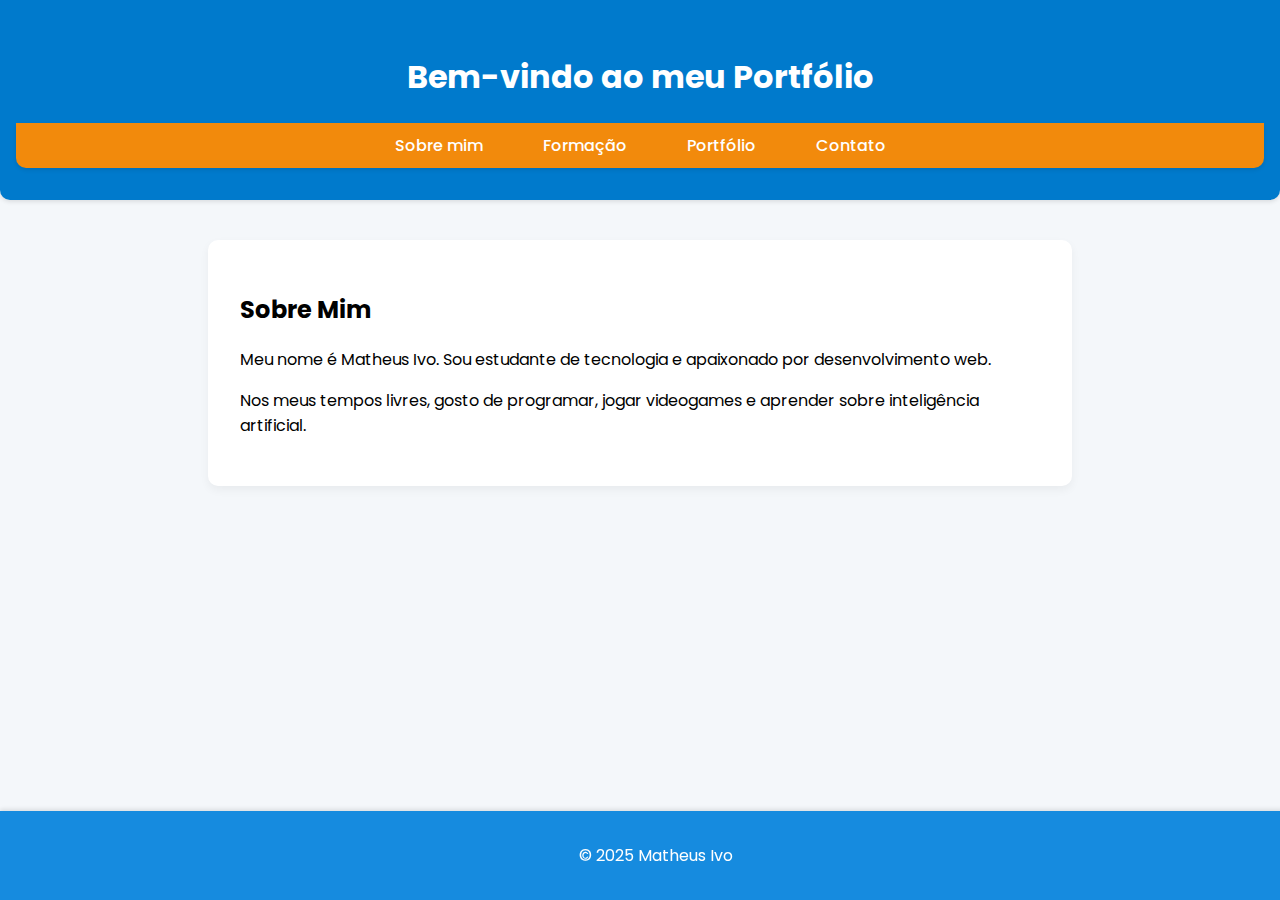
<file: MeuPortfolio/index.html>
<!DOCTYPE html>
<html lang="pt-br">
<head>
  <meta charset="UTF-8"> <!-- Define o conjunto de caracteres como UTF-8 -->
  <title>Sobre Mim</title> <!-- Título da aba do navegador -->
  <link rel="stylesheet" href="style.css"> <!-- Importa o arquivo de estilos CSS -->
</head>
<body>
  <header> <!-- Início do cabeçalho da página -->
    <h1>Bem-vindo ao meu Portfólio</h1> <!-- Título principal da página -->
    <nav> <!-- Menu de navegação -->
      <ul>
        <li><a href="index.html">Sobre mim</a></li> <!-- Link para a página "Sobre mim" -->
        <li><a href="formacao.html">Formação</a></li> <!-- Link para a página "Formação" -->
        <li><a href="portfolio.html">Portfólio</a></li> <!-- Link para a página "Portfólio" -->
        <li><a href="contato.html">Contato</a></li> <!-- Link para a página "Contato" -->
      </ul>
    </nav>
  </header>

  <main> <!-- Conteúdo principal da página -->
    <h2>Sobre Mim</h2> <!-- Título da seção -->
    <p>Meu nome é Matheus Ivo. Sou estudante de tecnologia e apaixonado por desenvolvimento web.</p> <!-- Apresentação pessoal -->
    <p>Nos meus tempos livres, gosto de programar, jogar videogames e aprender sobre inteligência artificial.</p> <!-- Interesses pessoais -->
  </main>

  <footer> <!-- Rodapé da página -->
    <p>© 2025 Matheus Ivo</p> <!-- Direitos autorais -->
  </footer>
</body>
</html>
</file>
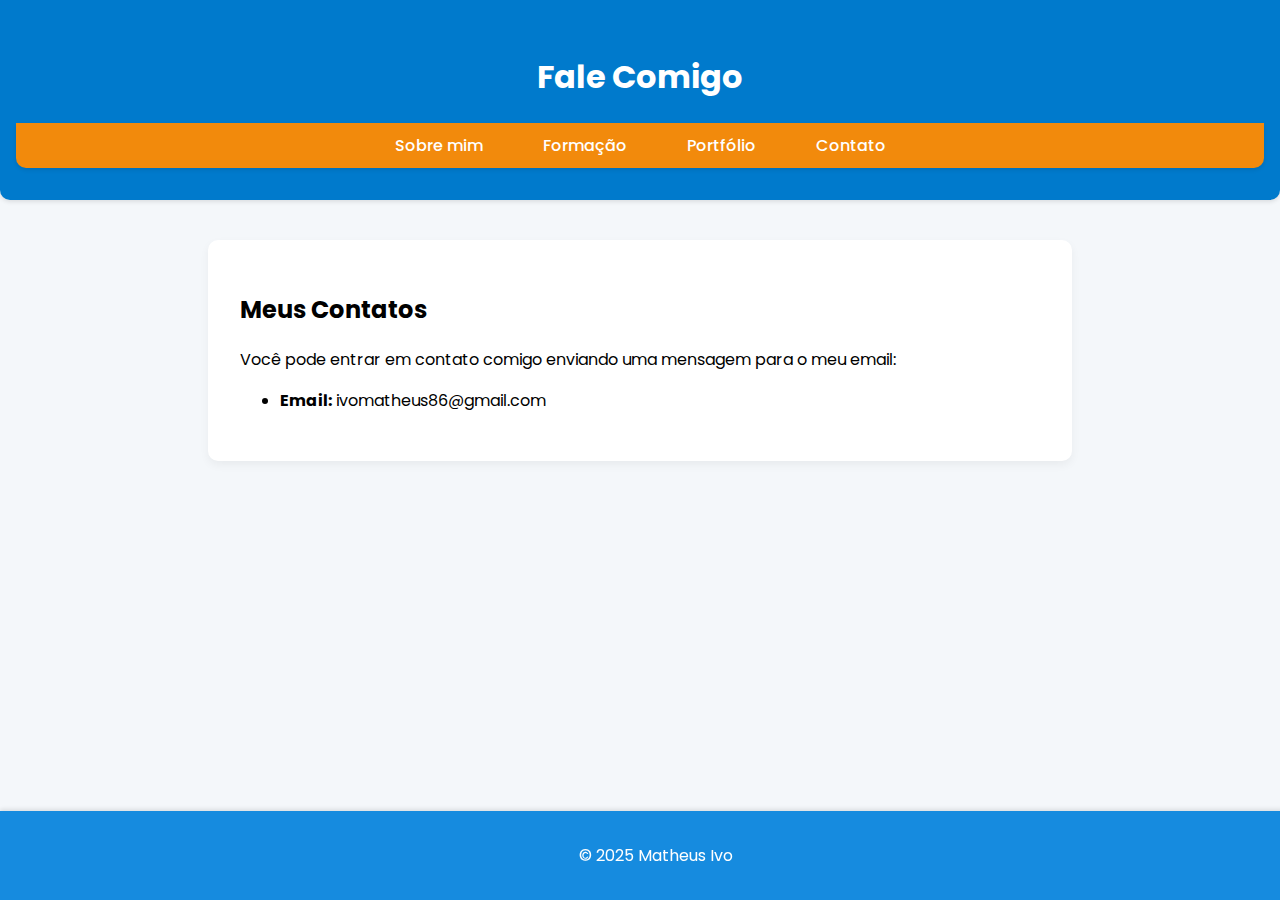
<file: MeuPortfolio/contado.html>
<!DOCTYPE html>
<html lang="pt-br">
<head>
  <meta charset="UTF-8"> <!-- Define o conjunto de caracteres como UTF-8 -->
  <title>Contato</title> <!-- Título da aba do navegador -->
  <link rel="stylesheet" href="style.css"> <!-- Link para o arquivo de estilos -->
</head>
<body>
  <header> <!-- Início do cabeçalho -->
    <h1>Fale Comigo</h1> <!-- Título principal da página -->
    <nav> <!-- Menu de navegação -->
      <ul>
        <li><a href="index.html">Sobre mim</a></li>
        <li><a href="formacao.html">Formação</a></li>
        <li><a href="portfolio.html">Portfólio</a></li>
        <li><a href="contato.html">Contato</a></li>
      </ul>
    </nav>
  </header>

  <main> <!-- Conteúdo principal da página -->
    <h2>Meus Contatos</h2> <!-- Subtítulo da seção -->
    <p>Você pode entrar em contato comigo enviando uma mensagem para o meu email:</p>
    
    <ul>
      <li><strong>Email:</strong> <a>ivomatheus86@gmail.com</a></li> <!-- Endereço de email de contato -->
    </ul>
  </main>

  <footer> <!-- Rodapé da página -->
    <p>© 2025 Matheus Ivo</p> <!-- Direitos autorais -->
  </footer>
</body>
</html>
</file>
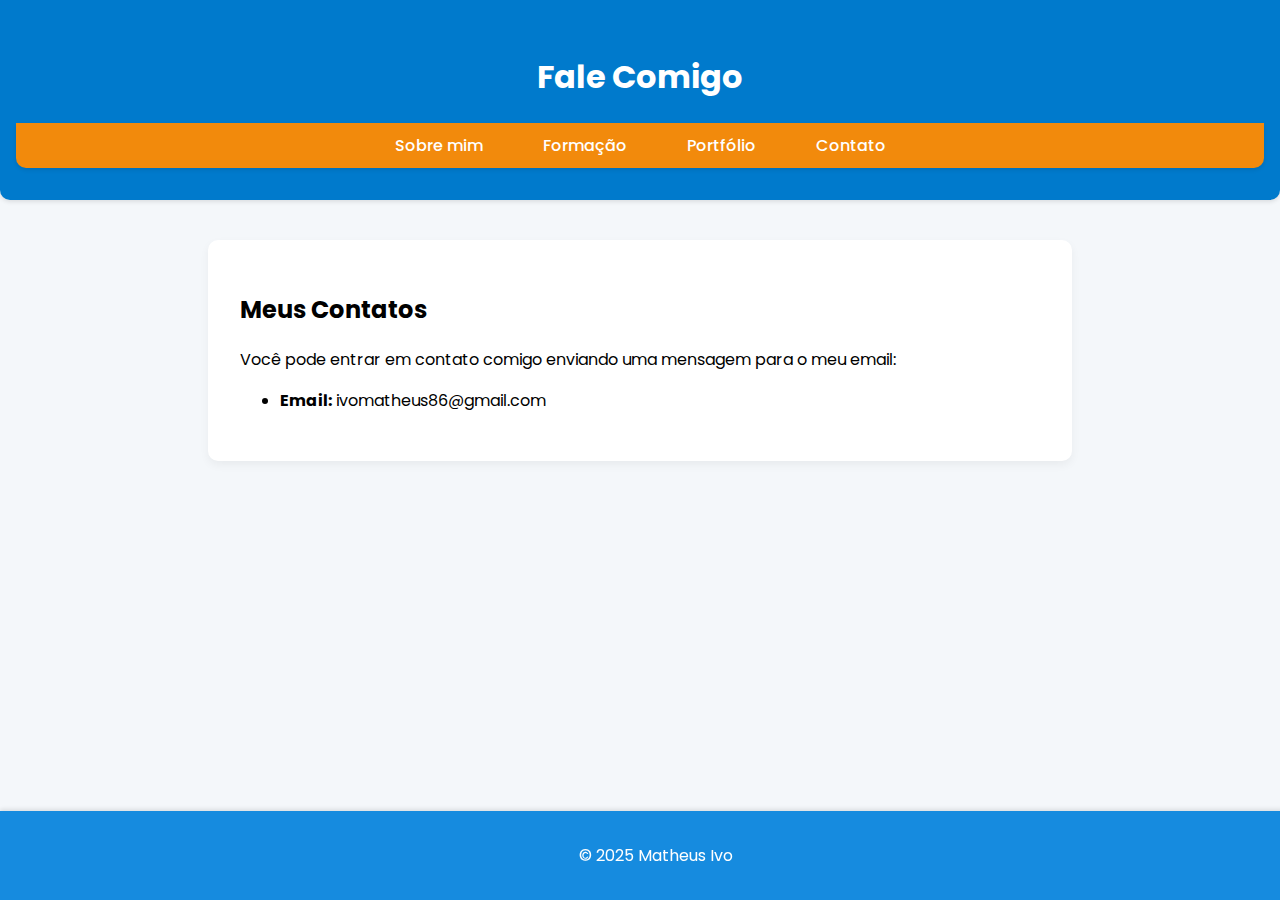
<file: MeuPortfolio/contato.html>
<!DOCTYPE html>
<html lang="pt-br">
<head>
  <meta charset="UTF-8"> <!-- Define o conjunto de caracteres como UTF-8 -->
  <title>Contato</title> <!-- Título da aba do navegador -->
  <link rel="stylesheet" href="style.css"> <!-- Link para o arquivo de estilos -->
</head>
<body>
  <header> <!-- Início do cabeçalho -->
    <h1>Fale Comigo</h1> <!-- Título principal da página -->
    <nav> <!-- Menu de navegação -->
      <ul>
        <li><a href="index.html">Sobre mim</a></li>
        <li><a href="formacao.html">Formação</a></li>
        <li><a href="portfolio.html">Portfólio</a></li>
        <li><a href="contato.html">Contato</a></li>
      </ul>
    </nav>
  </header>

  <main> <!-- Conteúdo principal da página -->
    <h2>Meus Contatos</h2> <!-- Subtítulo da seção -->
    <p>Você pode entrar em contato comigo enviando uma mensagem para o meu email:</p>
    
    <ul>
      <li><strong>Email:</strong> <a>ivomatheus86@gmail.com</a></li> <!-- Endereço de email de contato -->
    </ul>
  </main>

  <footer> <!-- Rodapé da página -->
    <p>© 2025 Matheus Ivo</p> <!-- Direitos autorais -->
  </footer>
</body>
</html>
</file>
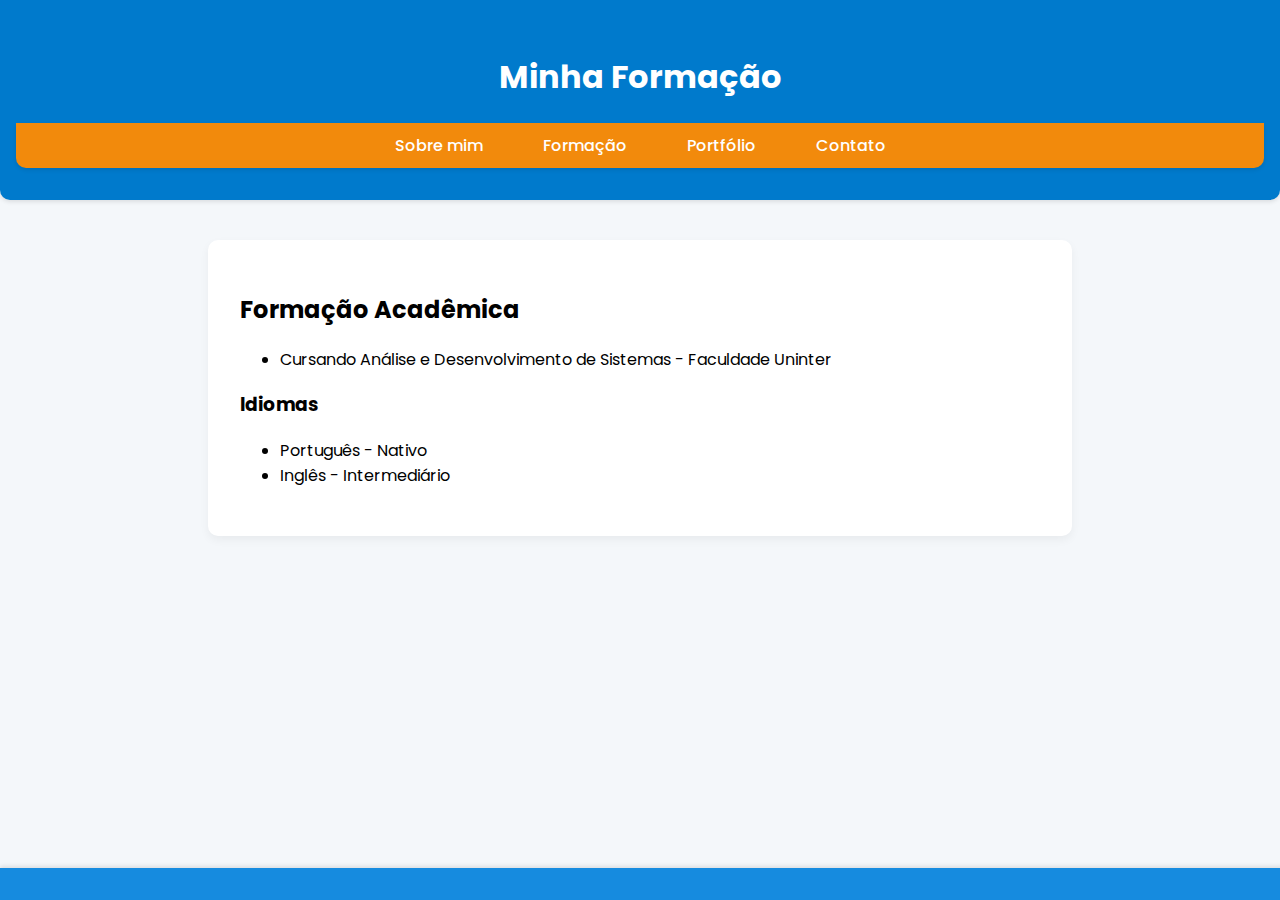
<file: MeuPortfolio/formacao.html>
<!DOCTYPE html>
<html lang="pt-br">
<head>
  <meta charset="UTF-8"> <!-- Define a codificação de caracteres -->
  <title>Formação</title> <!-- Título exibido na aba do navegador -->
  <link rel="stylesheet" href="style.css"> <!-- Link para o arquivo de estilo CSS -->
</head>
<body>
  <header> <!-- Cabeçalho da página -->
    <h1>Minha Formação</h1> <!-- Título principal da página -->
    <nav> <!-- Menu de navegação -->
      <ul>
        <li><a href="index.html">Sobre mim</a></li>
        <li><a href="formacao.html">Formação</a></li>
        <li><a href="portfolio.html">Portfólio</a></li>
        <li><a href="contato.html">Contato</a></li>
      </ul>
    </nav>
  </header>

  <main> <!-- Conteúdo principal -->
    <h2>Formação Acadêmica</h2> <!-- Seção de formação acadêmica -->
    <ul>
      <li>Cursando Análise e Desenvolvimento de Sistemas - Faculdade Uninter</li> <!-- Curso atual -->
    </ul>
    
    <h3>Idiomas</h3> <!-- Seção de idiomas -->
    <ul>
      <li>Português - Nativo</li> <!-- Idioma nativo -->
      <li>Inglês - Intermediário</li> <!-- Segundo idioma com nível -->
    </ul>
  </main>

  <footer> <!-- Rodapé da página -
</file>
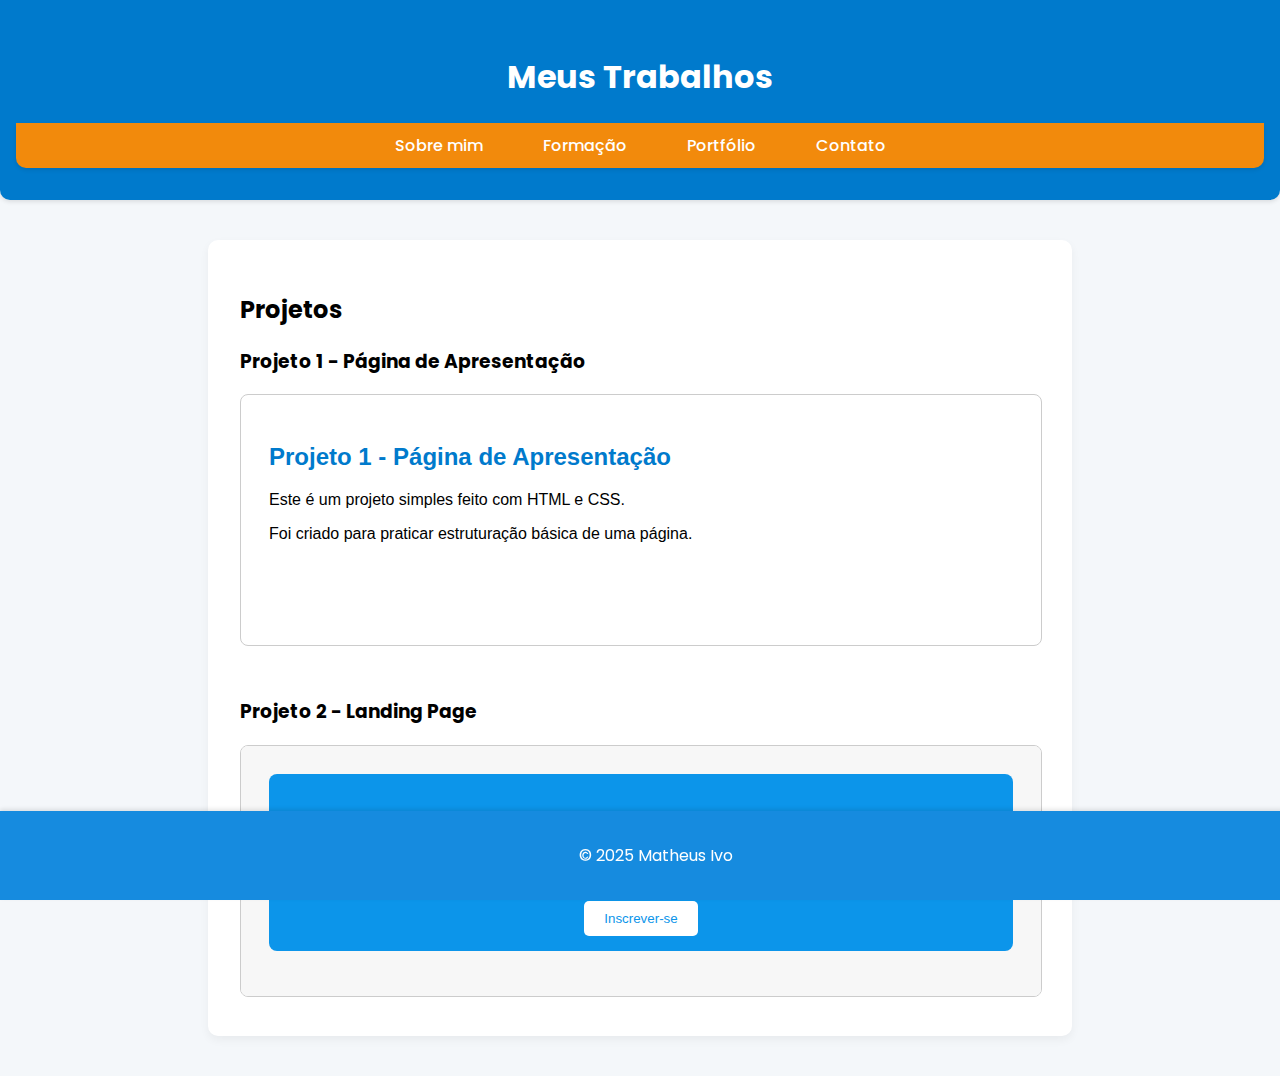
<file: MeuPortfolio/portfolio.html>
<!DOCTYPE html>
<html lang="pt-br">
<head>
  <meta charset="UTF-8"> <!-- Define a codificação de caracteres como UTF-8 -->
  <title>Portfólio</title> <!-- Título que aparece na aba do navegador -->
  <link rel="stylesheet" href="style.css"> <!-- Importa o arquivo de estilos CSS -->
</head>
<body>
  <header> <!-- Início do cabeçalho -->
    <h1>Meus Trabalhos</h1> <!-- Título principal da página -->
    <nav> <!-- Menu de navegação -->
      <ul>
        <li><a href="index.html">Sobre mim</a></li> <!-- Link para a página "Sobre mim" -->
        <li><a href="formacao.html">Formação</a></li> <!-- Link para a página "Formação" -->
        <li><a href="portfolio.html">Portfólio</a></li> <!-- Link para a página "Portfólio" -->
        <li><a href="contato.html">Contato</a></li> <!-- Link para a página "Contato" -->
      </ul>
    </nav>
  </header>

  <main> <!-- Conteúdo principal da página -->
    <h2>Projetos</h2> <!-- Título da seção de projetos -->

    <section> <!-- Primeiro projeto -->
      <h3>Projeto 1 - Página de Apresentação</h3>
      <!-- Exibe o conteúdo da página projeto1.html dentro da página atual -->
      <iframe src="projeto1.html" width="100%" height="250px" style="border:1px solid #ccc; border-radius: 8px;"></iframe>
    </section>
    <br> <!-- Espaço entre os projetos -->

    <section> <!-- Segundo projeto -->
      <h3>Projeto 2 - Landing Page</h3>
      <!-- Exibe o conteúdo da página projeto2.html dentro da página atual -->
      <iframe src="projeto2.html" width="100%" height="250px" style="border:1px solid #ccc; border-radius: 8px;"></iframe>
    </section>
  </main>

  <footer> <!-- Rodapé da página -->
    <p>© 2025 Matheus Ivo</p> <!-- Informação de direitos autorais -->
  </footer>
</body>
</html>
</file>
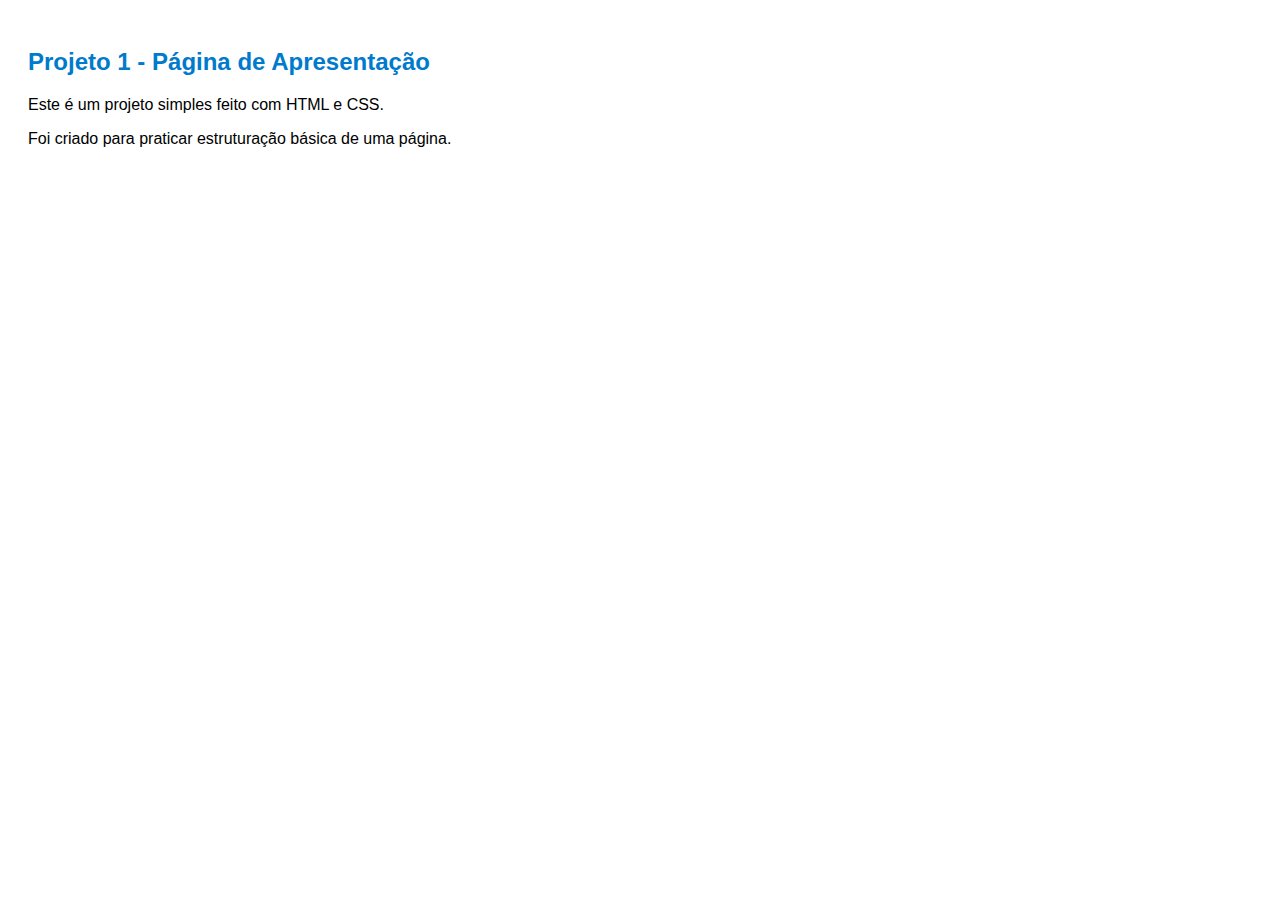
<file: MeuPortfolio/projeto1.html>
<!--projeto simples para o portfolio-->
<!DOCTYPE html>
<html lang="pt-br">
<head>
  <meta charset="UTF-8">
  <title>Projeto 1</title>
  <style>
    body {
      font-family: Arial, sans-serif;
      padding: 20px;
    }
    h2 {
      color: #007acc;
    }
  </style>
</head>
<body>
  <h2>Projeto 1 - Página de Apresentação</h2>
  <p>Este é um projeto simples feito com HTML e CSS.</p>
  <p>Foi criado para praticar estruturação básica de uma página.</p>
</body>
</html>
</file>
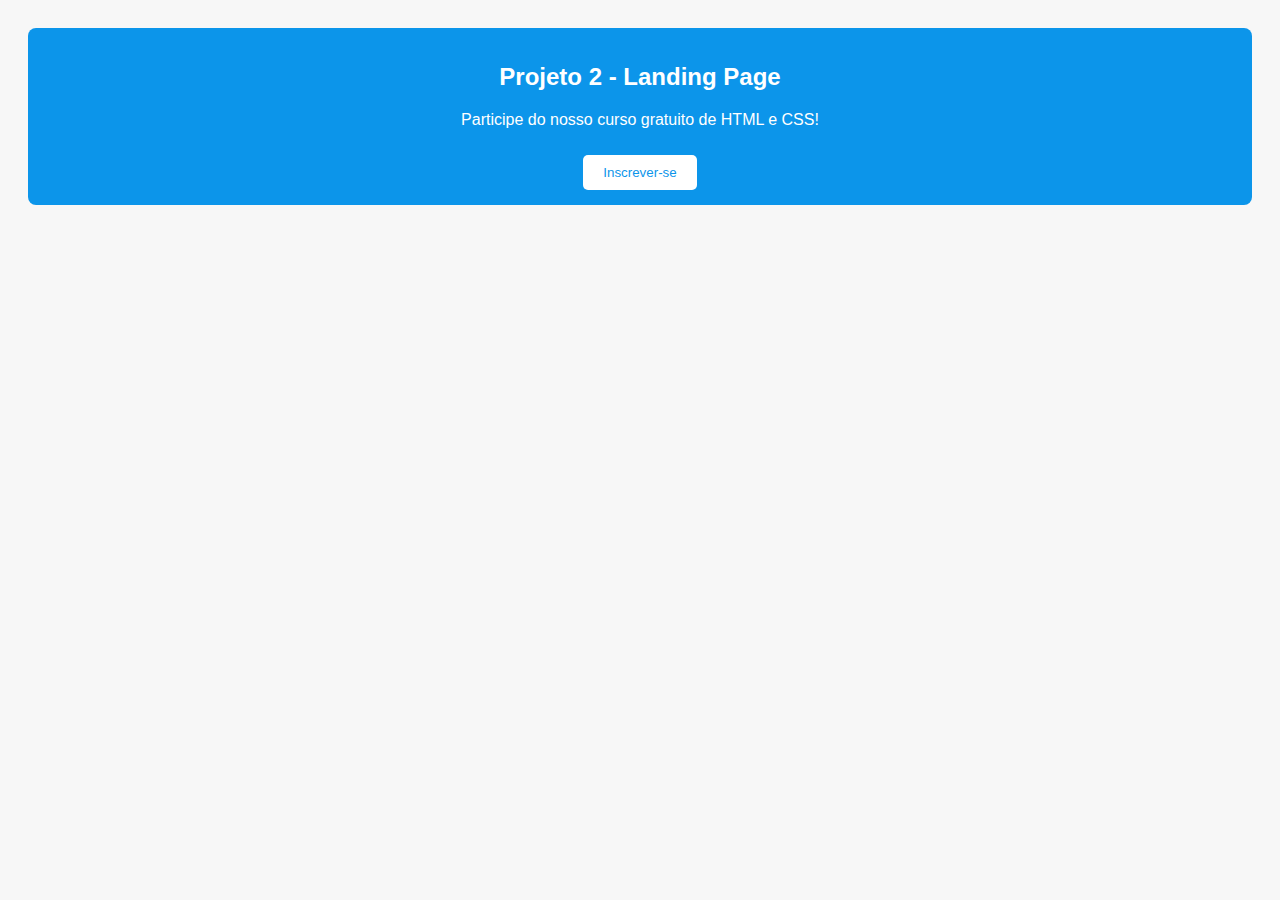
<file: MeuPortfolio/projeto2.html>
<!-- segundo projeto para o portfolio-->
<!DOCTYPE html>
<html lang="pt-br">
<head>
  <meta charset="UTF-8">
  <title>Projeto 2</title>
  <style>
    body {
      font-family: Arial, sans-serif;
      padding: 20px;
      background-color: #f7f7f7;
    }
    .cta {
      background-color: #0c95ea;
      color: white;
      padding: 15px;
      border-radius: 8px;
      text-align: center;
    }
    button {
      background-color: white;
      color: #0c95ea;
      border: none;
      padding: 10px 20px;
      margin-top: 10px;
      border-radius: 5px;
      cursor: pointer;
    }
    button:hover {
      background-color: #e0e0e0;
    }
  </style>
</head>
<body>
  <div class="cta">
    <h2>Projeto 2 - Landing Page</h2>
    <p>Participe do nosso curso gratuito de HTML e CSS!</p>
    <button>Inscrever-se</button>
  </div>
</body>
</html>
</file>
<file: MeuPortfolio/style.css>
@import url('https://fonts.googleapis.com/css2?family=Poppins:wght@300;500;700&display=swap'); 
/* Importa a fonte Poppins do Google Fonts */

body {
  font-family: 'Poppins', sans-serif; /* Define a fonte da página */
  background-color: #f4f7fa; /* Fundo claro */
  margin: 0;
  padding: 0;
}

header {
  background-color: #007acc; /* Cor azul do cabeçalho */
  color: white; /* Texto branco */
  padding: 2em 1em; /* Espaçamento interno */
  text-align: center; /* Centraliza o texto */
  box-shadow: 0 2px 4px rgba(0,0,0,0.1); /* Sombra leve abaixo */
  border-bottom-left-radius: 10px; /* Cantos arredondados */
  border-bottom-right-radius: 10px;
}

nav ul {
  list-style: none; /* Remove marcadores da lista */
  padding: 0;
  display: flex; /* Alinha os itens lado a lado */
  justify-content: center; /* Centraliza o menu */
  background-color: #f28a0c; /* Fundo laranja */
  margin: 0;
  border-radius: 0 0 10px 10px; /* Cantos arredondados inferiores */
  box-shadow: 0 2px 4px rgba(0,0,0,0.1); /* Sombra leve */
}

nav ul li {
  margin: 0 20px; /* Espaço entre os itens */
}

nav ul li a {
  color: white; /* Cor dos links */
  text-decoration: none; /* Remove sublinhado */
  font-weight: 500; /* Deixa o texto mais forte */
  padding: 10px; /* Espaço interno nos links */
  display: inline-block;
  transition: background 0.3s, color 0.3s; /* Animação suave */
}

nav ul li a:hover {
  background-color: white; /* Fundo branco ao passar o mouse */
  color: #f28a0c; /* Texto laranja no hover */
  border-radius: 5px; /* Arredonda o fundo no hover */
}

main {
  max-width: 800px; /* Largura máxima do conteúdo */
  margin: 40px auto; /* Centraliza o conteúdo */
  padding: 2em; /* Espaço interno */
  background-color: white; /* Fundo branco */
  border-radius: 10px; /* Cantos arredondados */
  box-shadow: 0 4px 10px rgba(0,0,0,0.05); /* Sombra leve */
}

footer {
  background-color: #168bdf; /* Cor do rodapé */
  color: white; /* Texto branco */
  text-align: center; /* Centraliza o texto */
  padding: 1em; /* Espaço interno */
  position: fixed; /* Fixa no fundo da tela */
  width: 100%; /* Ocupa toda a largura */
  bottom: 0; /* Alinha na parte de baixo */
  box-shadow: 0 -2px 4px rgba(0,0,0,0.1); /* Sombra no topo do rodapé */
}
</file>
